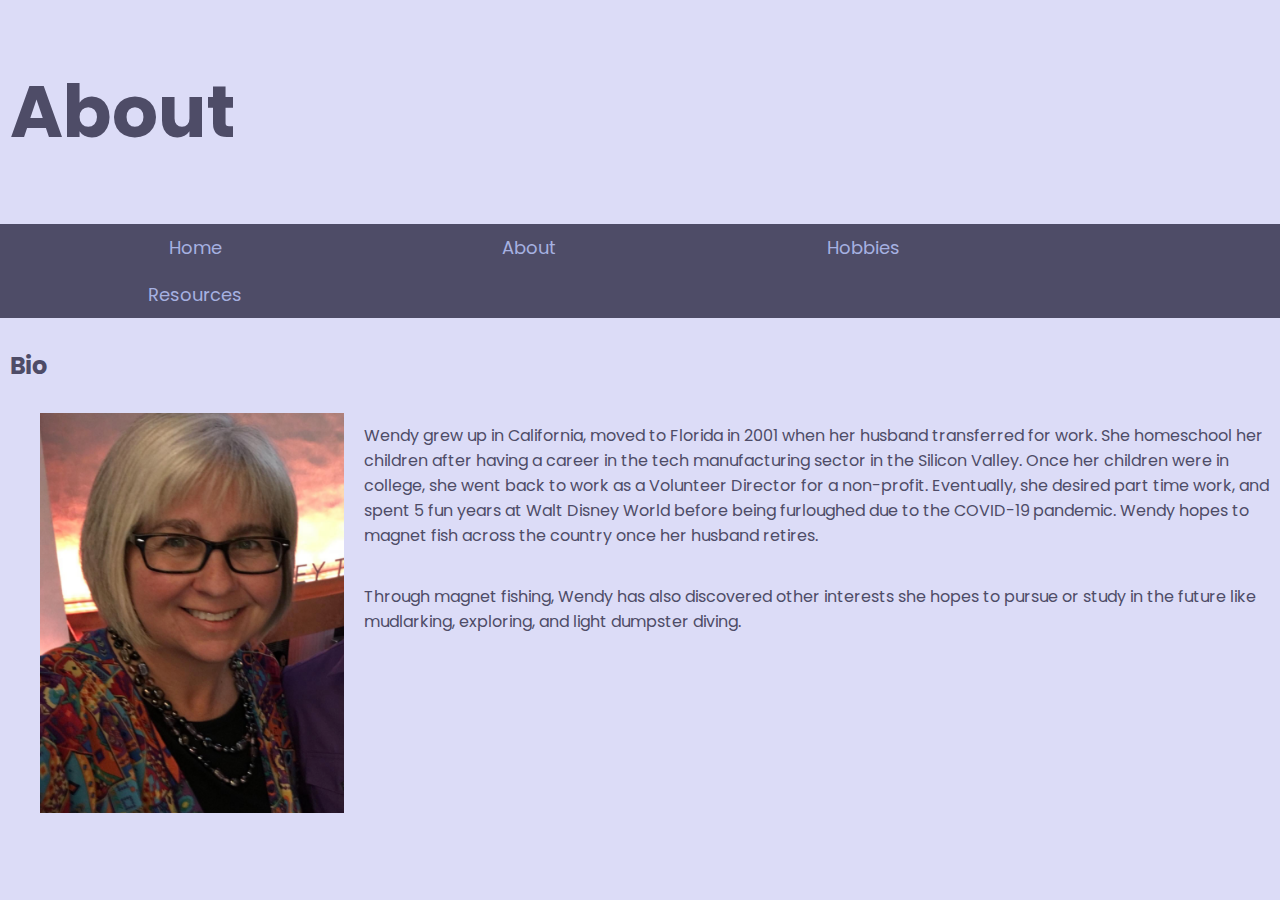
<file: about.html>
<!DOCTYPE html>

<html>
<head>
    <title>BioSite</title>
    <link rel = "stylesheet" type="text/css" href="biosite.css">
    <link rel="preconnect" href="https://fonts.googleapis.com">
    <link rel="preconnect" href="https://fonts.gstatic.com" crossorigin>
    <link href="https://fonts.googleapis.com/css2?family=Poppins:wght@300&display=swap" rel="stylesheet">

</head>
<body>

    <h1>About</h1>
  
    <div class ="nav">
        <li><a href= "index.html">Home</a></li>
        <li><a href= "about.html">About</a></li>
        <li><a href= "Hobbies.html">Hobbies</a></li>
        <li><a href="https://www.magnet-fishing.com/">Resources</a></li>
        

    </ul>

</div>

<h2>Bio</h2>



        <figure>
            <img src="images/MagnetPortrait.png" alt="magnet fishing magnet"id="about-img">

            

        </figure>

    </div>

<p>
    Wendy grew up in California, moved to Florida in 2001 when her husband transferred for work. 
    She homeschool her children after having a career in the tech manufacturing sector in the Silicon Valley. 
    Once her children were in college, she went back to work as a Volunteer Director for a non-profit. 
    Eventually, she desired part time work, and spent 5 fun years at Walt Disney World before being furloughed due to the COVID-19 pandemic.

    Wendy hopes to magnet fish across the country once her husband retires.
</p>

<p>
    Through magnet fishing, Wendy has also discovered other interests she hopes to pursue or study in the future like mudlarking, exploring, and light dumpster diving.





</p>







</body>
</file>
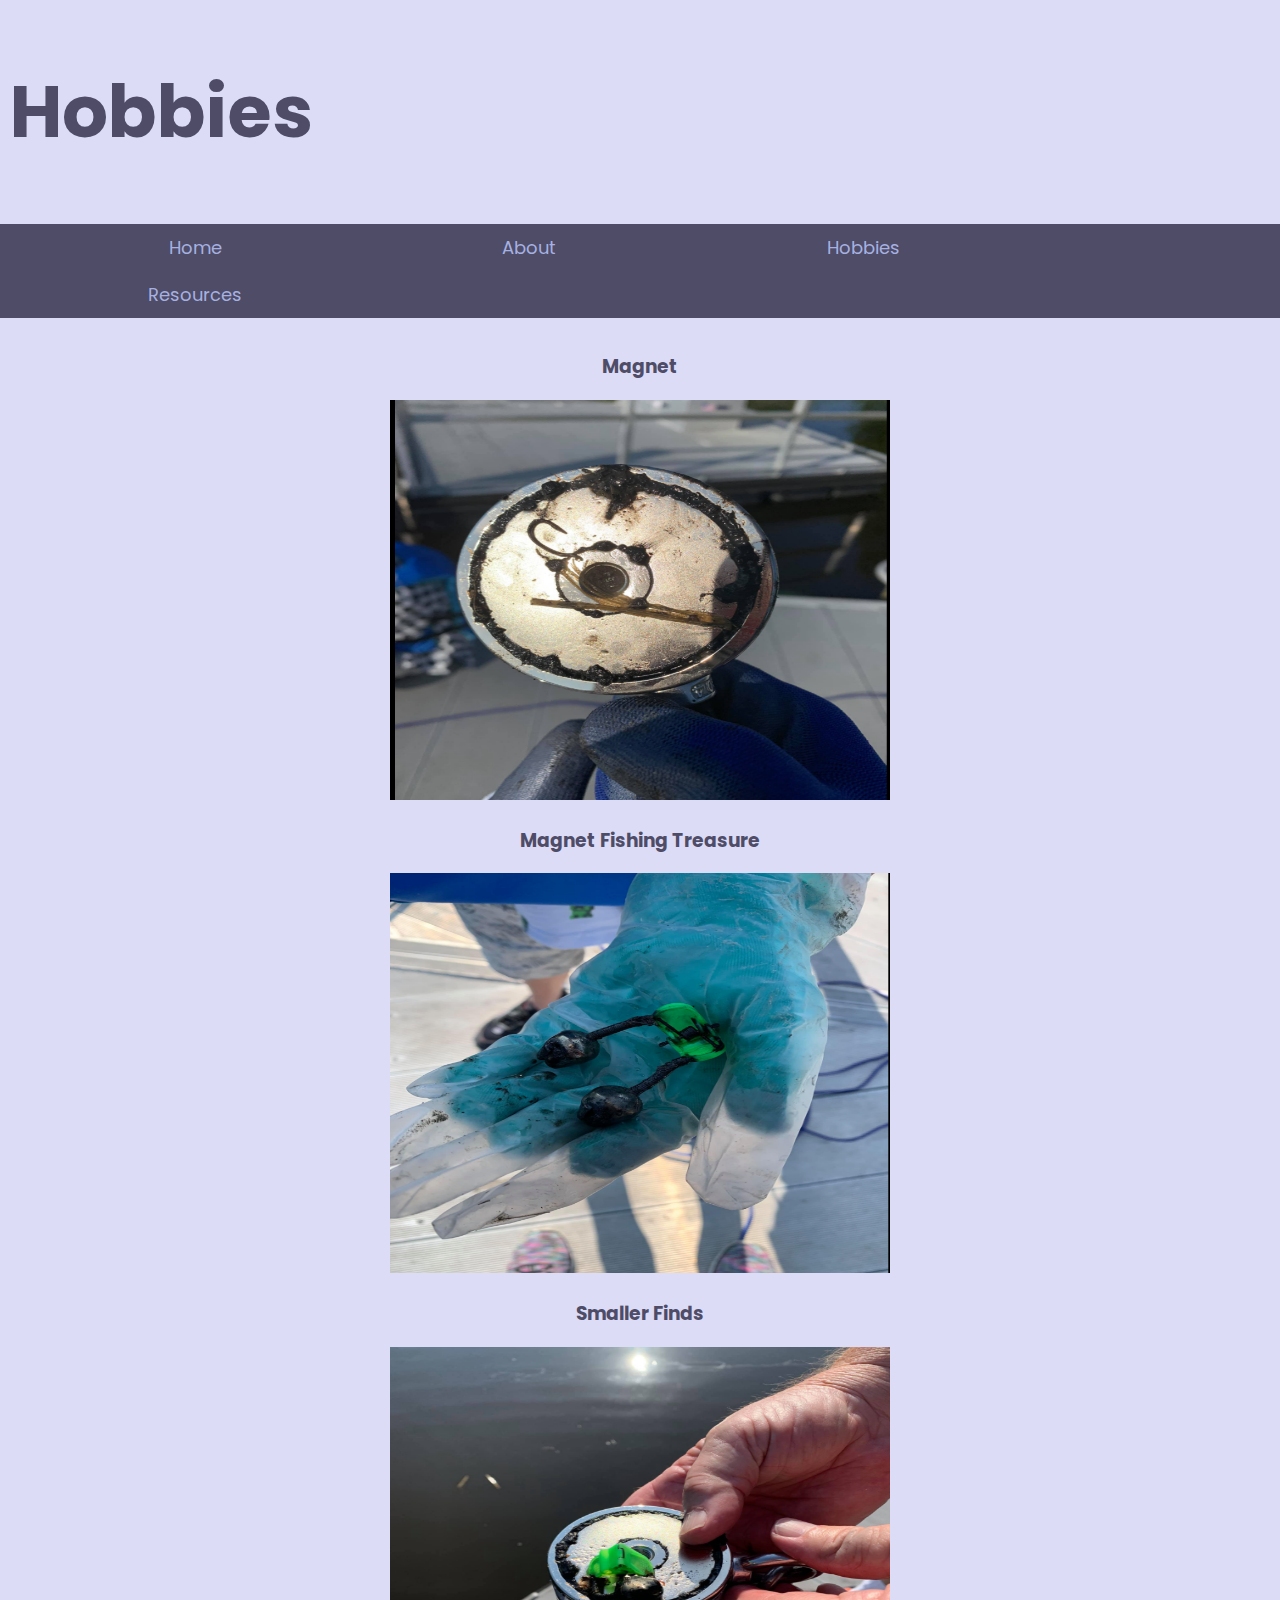
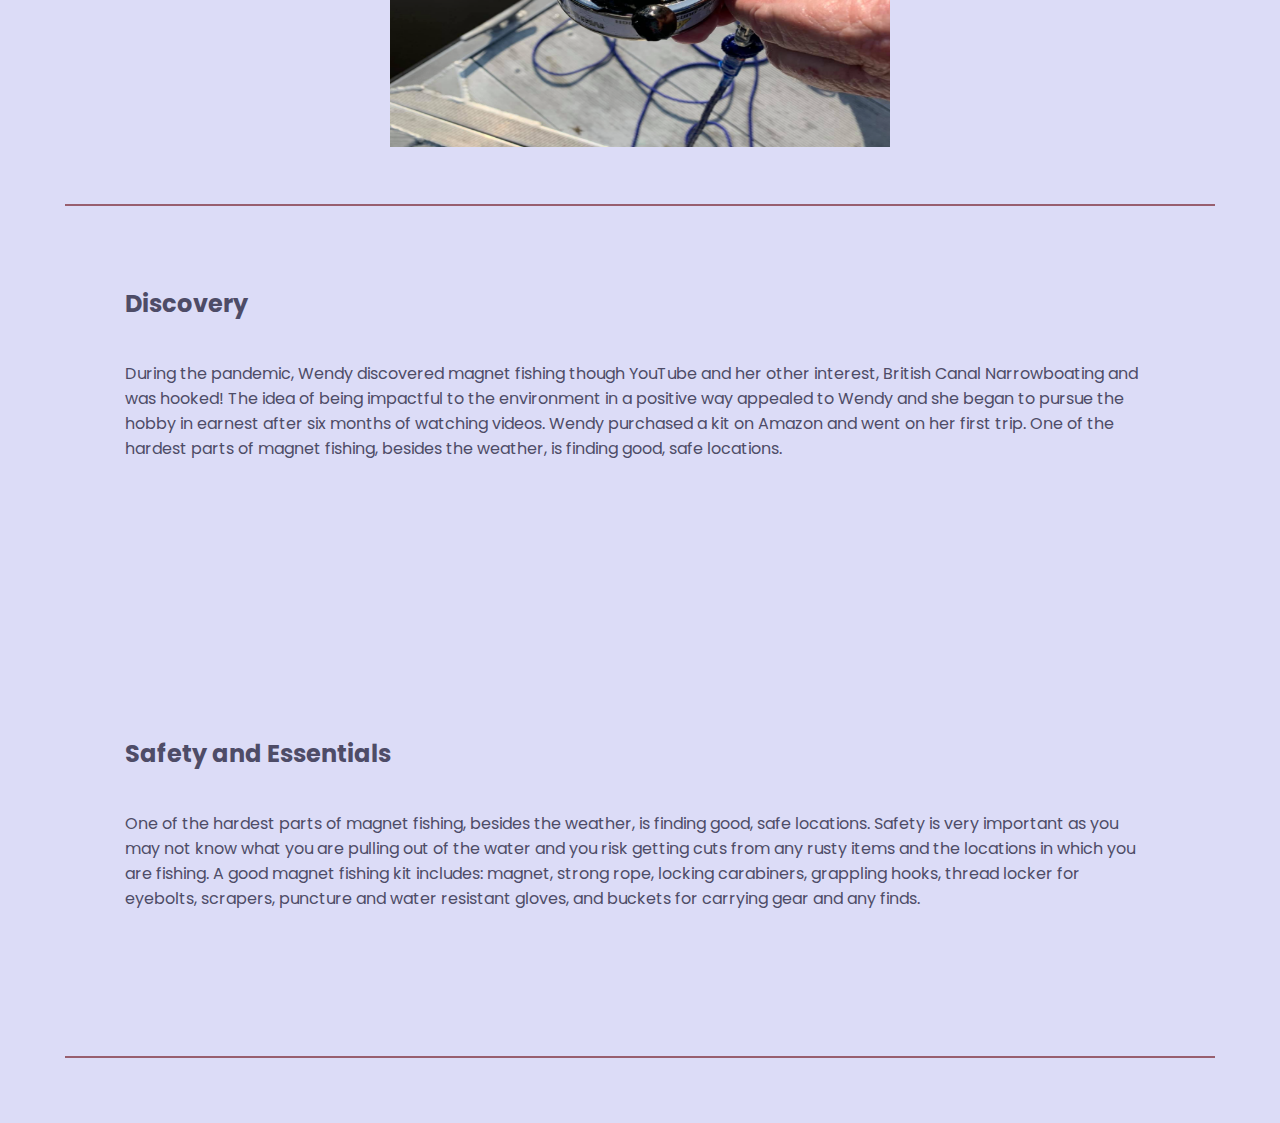
<file: Hobbies.html>
<!DOCTYPE html>

<html>
<head>
    <title>BioSite</title>
    <link rel = "stylesheet" type="text/css" href="biosite.css">
    <link rel="preconnect" href="https://fonts.googleapis.com">
    <link rel="preconnect" href="https://fonts.gstatic.com" crossorigin>
    <link href="https://fonts.googleapis.com/css2?family=Poppins:wght@300&display=swap" rel="stylesheet">

</head>
<body>

    <h1>Hobbies</h1>
  
    <div class ="nav">
        <li><a href= "index.html">Home</a></li>
        <li><a href= "about.html">About</a></li>
        <li><a href= "Hobbies.html">Hobbies</a></li>
        <li><a href="https://www.magnet-fishing.com/">Resources</a></li>
        

    </ul>

</div>


  <div id="image-gallery">

    <div class="grid-item">
        <h3>Magnet</h3>
        <figure>
            <img src="images/magnet4.png" alt="magnet fishing magnet">

           

        </figure>

    </div>

    <div class="grid-item">
        <h3>Magnet Fishing Treasure</h3>
        <figure>
            <img src="images/magnet2.png" alt="item found with magnet">

            

        </figure>

    </div>

    <div class="grid-item">
        <h3>Smaller Finds</h3>
        <figure>
            <img src="images/magnet3.png" alt="">

            

        </figure>

    </div>







  
    <div class="left">
        <h2>Discovery</h2>
         
        <p>During the pandemic, Wendy discovered magnet fishing though YouTube and her other interest, British Canal Narrowboating 
        and was hooked! The idea of being impactful to the environment in a positive way appealed to Wendy and she began to pursue 
        the hobby in earnest after six months of watching videos. Wendy purchased a kit on Amazon and went on her first trip. 
        One of the hardest parts of magnet fishing, besides the weather, is finding good, safe locations.   
    
    
    
    
         </p>
    
    </div>

    
    <div class="right">

        <h2>Safety and Essentials</h2>
        <p>
            One of the hardest parts of magnet fishing, besides the weather, is finding good, safe locations.  
            Safety is very important as you may not know what you are pulling out of the water and you risk getting 
            cuts from any rusty items and the locations in which you are fishing.  A good magnet fishing kit 
            includes: magnet, strong rope, locking carabiners, grappling hooks, thread locker for eyebolts, 
            scrapers, puncture and water resistant gloves, and buckets for carrying gear and any finds.

            

        </p>



    </div>
  

  

  </body>
</file>
<file: biosite.css>
/* Tanisha Matthews */
/*Module 4- Web Development with HTML and CSS */
 /*   July 6, 2021 */

 body {
     background-color: #dcdcf7;
     margin: 0;
     padding: 0;
     font-family: 'Poppins', Arial, sans-serif;

 }

 h1 {
     text-align: left;
     color:#4e4c67;
     padding:10px;
     font-size: 72px;
     
 }

 h2 {
     text-decoration: bold;
     color: #4e4c67;
     padding:10px;

 }

 h3 {
     color: #4e4c67;
     text-align: center;



 }

 p {
     color: #4e4c67;
     padding:10px;
     text-align: left;

 }

 
     
.nav {
    
    background-color: #4e4c67;
}

 

 .nav ul {
     list-style-type: none;
     background-color: #4e4c67;
     text-align: center;
     margin: 0;
     padding: 0;
     font-size: 25px;
     
     
   

 }

 .nav li {
     margin-left: 60px;
     display: inline-block;
     background-color: #4e4c67;
     text-align: center;
     color: #5B3942;
     
 
     
 }

 .nav a {
     display: block;
     width:250px;
     padding: 10px;
     background-color: #4e4c67;
     font-size: 18px;
     color: #a6b1e1;
     text-decoration: none;
     

 }

 a:hover {
    color: #5B3942;
    background-color: #a6b1e1;
 }

 a:visited {
     color: #985f6f;
     text-decoration: underline;
     text-decoration: bold;


 }

 .column {
    float: left;
    width: 50%;
    padding: 30px;
   

}

.row:after {
    content:"";
    display:table;
    clear: both;

}

#image-gallery {
    margin:5px;
    float: left;
    grid-template-columns: auto auto auto;
    padding: 10px;
    

}

img {
    width: 500px;
    height: 400px;
    
    
    
}

figure {
    text-align: center;

}




.main {
    border-top: #985f6f solid 2px;
    height: 300px;
    margin: 50px;
    padding: 50px;
    
}

.left {
    border-top: #985f6f solid 2px;
    height: 300px;
    margin: 50px;
    padding: 50px;

}

.right {
    border-bottom: #985f6f solid 2px;
    height: 300px;
    margin: 50px;
    padding: 50px;
}

#about-img {
    height: 400px;
    width: auto;
    float: left;
    margin-right:20px;
}
</file>
